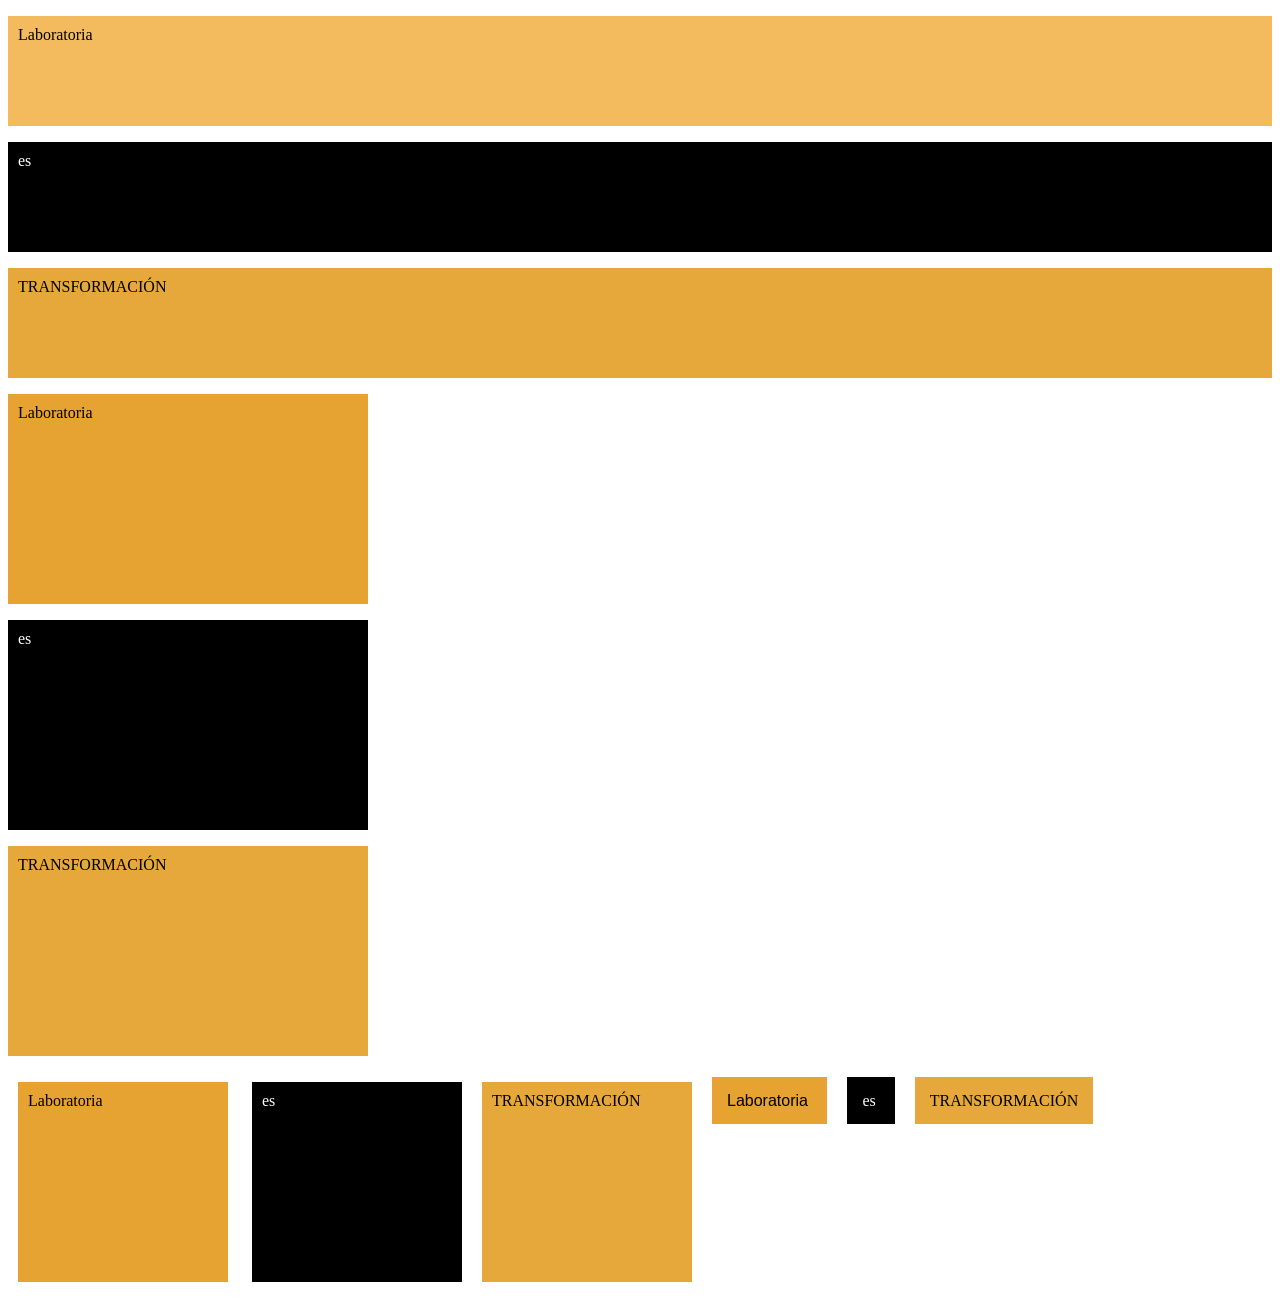
<file: index.html>
<!DOCTYPE html>
<html lang="en">
<head>
    <meta charset="UTF-8">
    <meta name="viewport" content="width=device-width, initial-scale=1.0">
    <meta http-equiv="X-UA-Compatible" content="ie=edge">
    <title>Parte 1</title>
    <link rel="Stylesheet" href="main.css">
</head>

<body>
   <main>
       <p class="laboratoria"> Laboratoria 

       </p>
       <p class="es"> es

       </p>
       <p class="TRANS"> TRANSFORMACIÓN
           
       </p>
       <p class="laboratoria2"> Laboratoria 
        
       </p>
         <p class="es2"> es
        
               </p>
               <p class="TRANS2"> TRANSFORMACIÓN
                   
               </p>
               <p class="laboratoria3"> Laboratoria 
                
                       </p>
                       <p class="es3"> es
                
                       </p>
                       <p class="TRANS3"> TRANSFORMACIÓN
                           
                       </p>
                       <p class="laboratoria4"> Laboratoria 
                        
                               </p>
                               <p class="es4"> es
                        
                               </p>
                               <p class="TRANS4"> TRANSFORMACIÓN
                                   
                               </p>
  
  
  
  
  
  
  
  
  
    </main>
                 

    
</body>
</html>
</file>
<file: main.css>
.laboratoria {
 background-color: rgb(243, 186, 94);
 display: block;
 height: 100px;
 padding-top: 10px;
 padding-left: 10px;

}

.es{
    background-color: black;
    display: block;  
    color:white;
    height: 100px;
    padding-top: 10px;
    padding-left: 10px;
}
.TRANS{
    background-color: rgb(230, 167, 59);
    display: block;
    height: 100px;
    padding-top: 10px;
    padding-left: 10px;
}

.laboratoria2 {
    background-color: rgb(230, 163, 49);
    display: block;
    height: 200px;
    width: 350px;
    padding-top: 10px;
    padding-left: 10px;
   
   }
   
   .es2{
       background-color: black;
       display: block;  
      color:white;
       height: 200px;
       width: 350px;
       padding-top: 10px;
       padding-left: 10px;
   }
   .TRANS2{
       background-color: rgb(230, 167, 59);
       display: block;
       height: 200px;
       width: 350px;
       padding-top: 10px;
       padding-left: 10px;
   }

   .laboratoria3 {
    background-color: rgb(230, 163, 49);
    display: inline-block;
    height: 190px;
    width: 200px;
    margin:10px;
    padding-top: 10px;
    padding-left: 10px;
    
   
   }
   
   .es3{
       background-color: black;
       display: inline-block; 
       color:white;
       height: 190px;
       width: 200px;
       margin: 10px;
       margin-right: 10;
       border: 20px;
       padding-top: 10px;
       padding-left: 10px;
   }
   .TRANS3{
       background-color: rgb(230, 167, 59);
       display: inline-block;
       height: 190px;
       width: 200px;
       margin: 6px;
       padding-top: 10px;
       padding-left: 10px;
   }
  
   .laboratoria4 {
    background-color: rgb(230, 163, 49);
    display: inline;
    height: 190px;
    width: 250px;
    margin:10px;
    padding:15px;
    font-family: sans-serif;
    
   
   }
   
   .es4{
       background-color: black;
       display: inline; 
       color: white;
       height: 190px;
       width: 250px;
       margin: 10px;
      
       border: 20px;
       padding: 15px;
   }
   .TRANS4{
       background-color: rgb(230, 167, 59);
       display: inline;
       height: 190px;
       width: 250px;
       margin: 10px;
       padding: 15px;
   }
</file>
